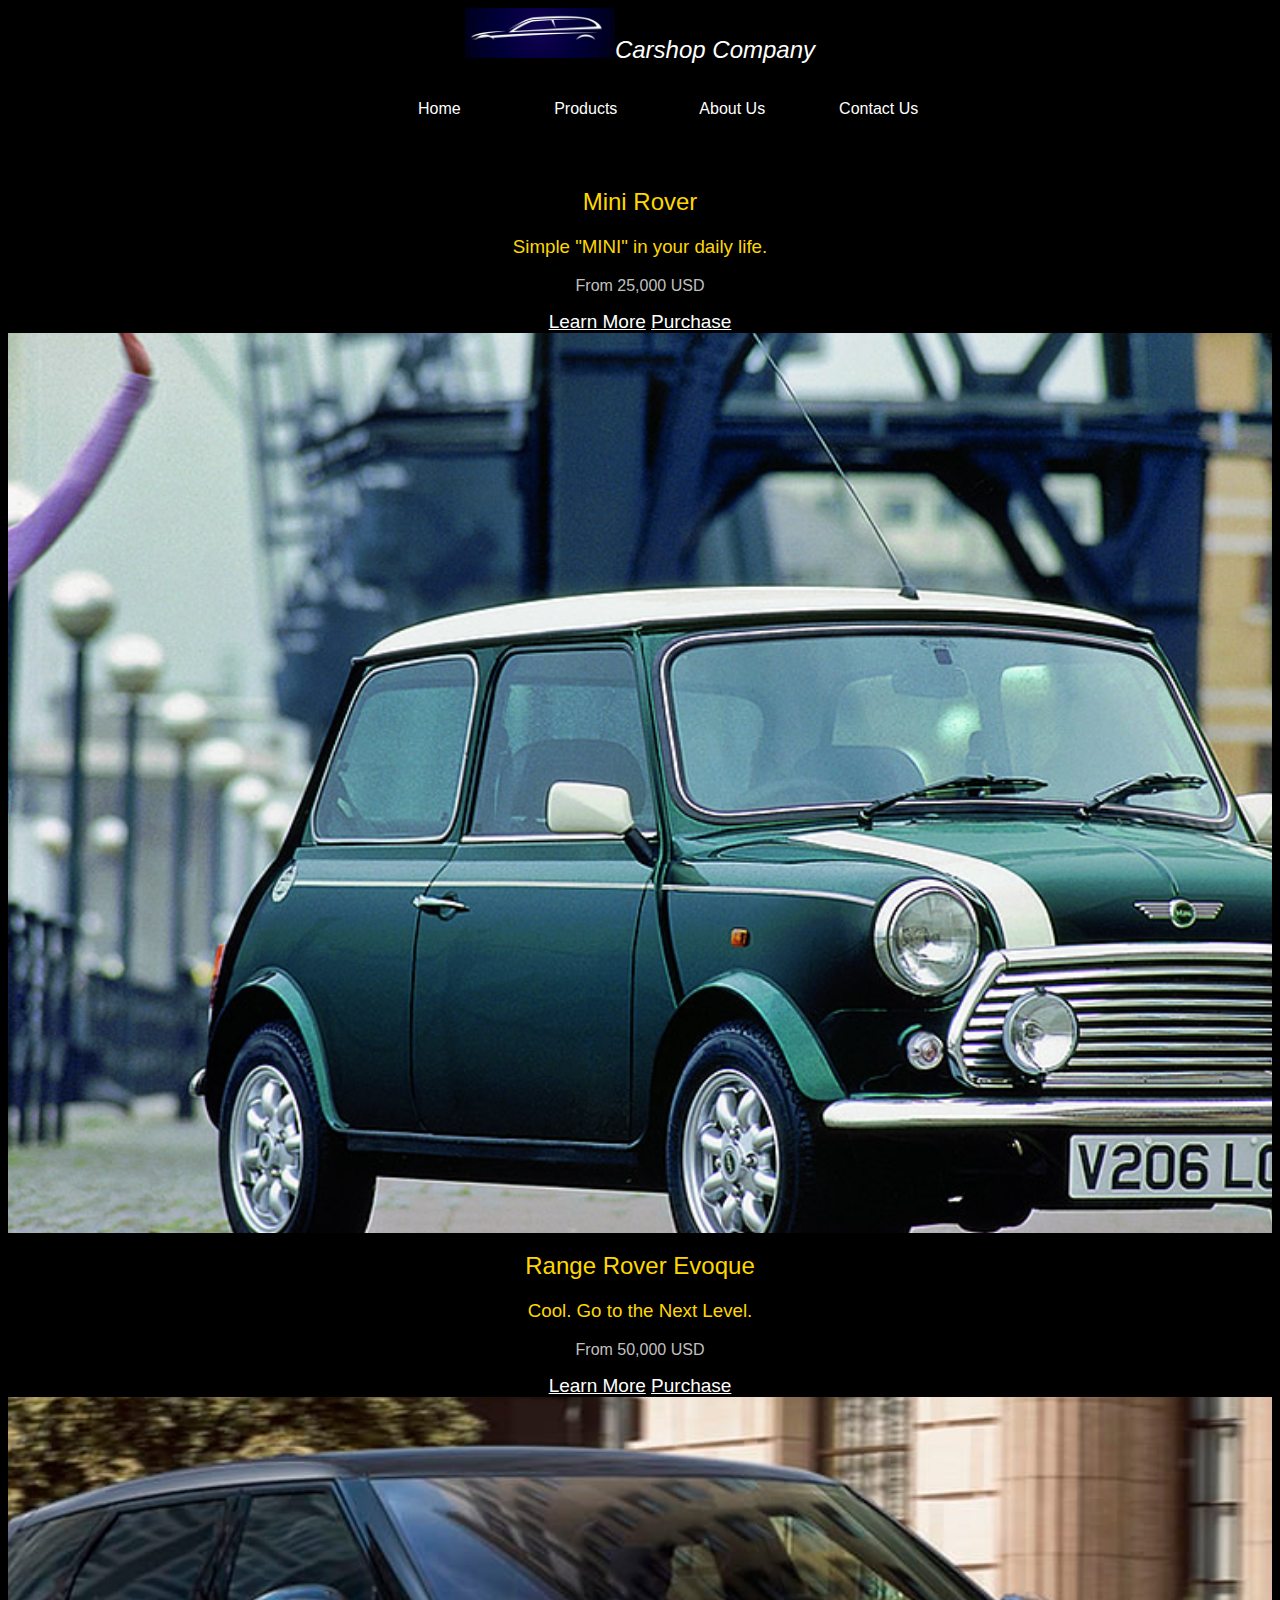
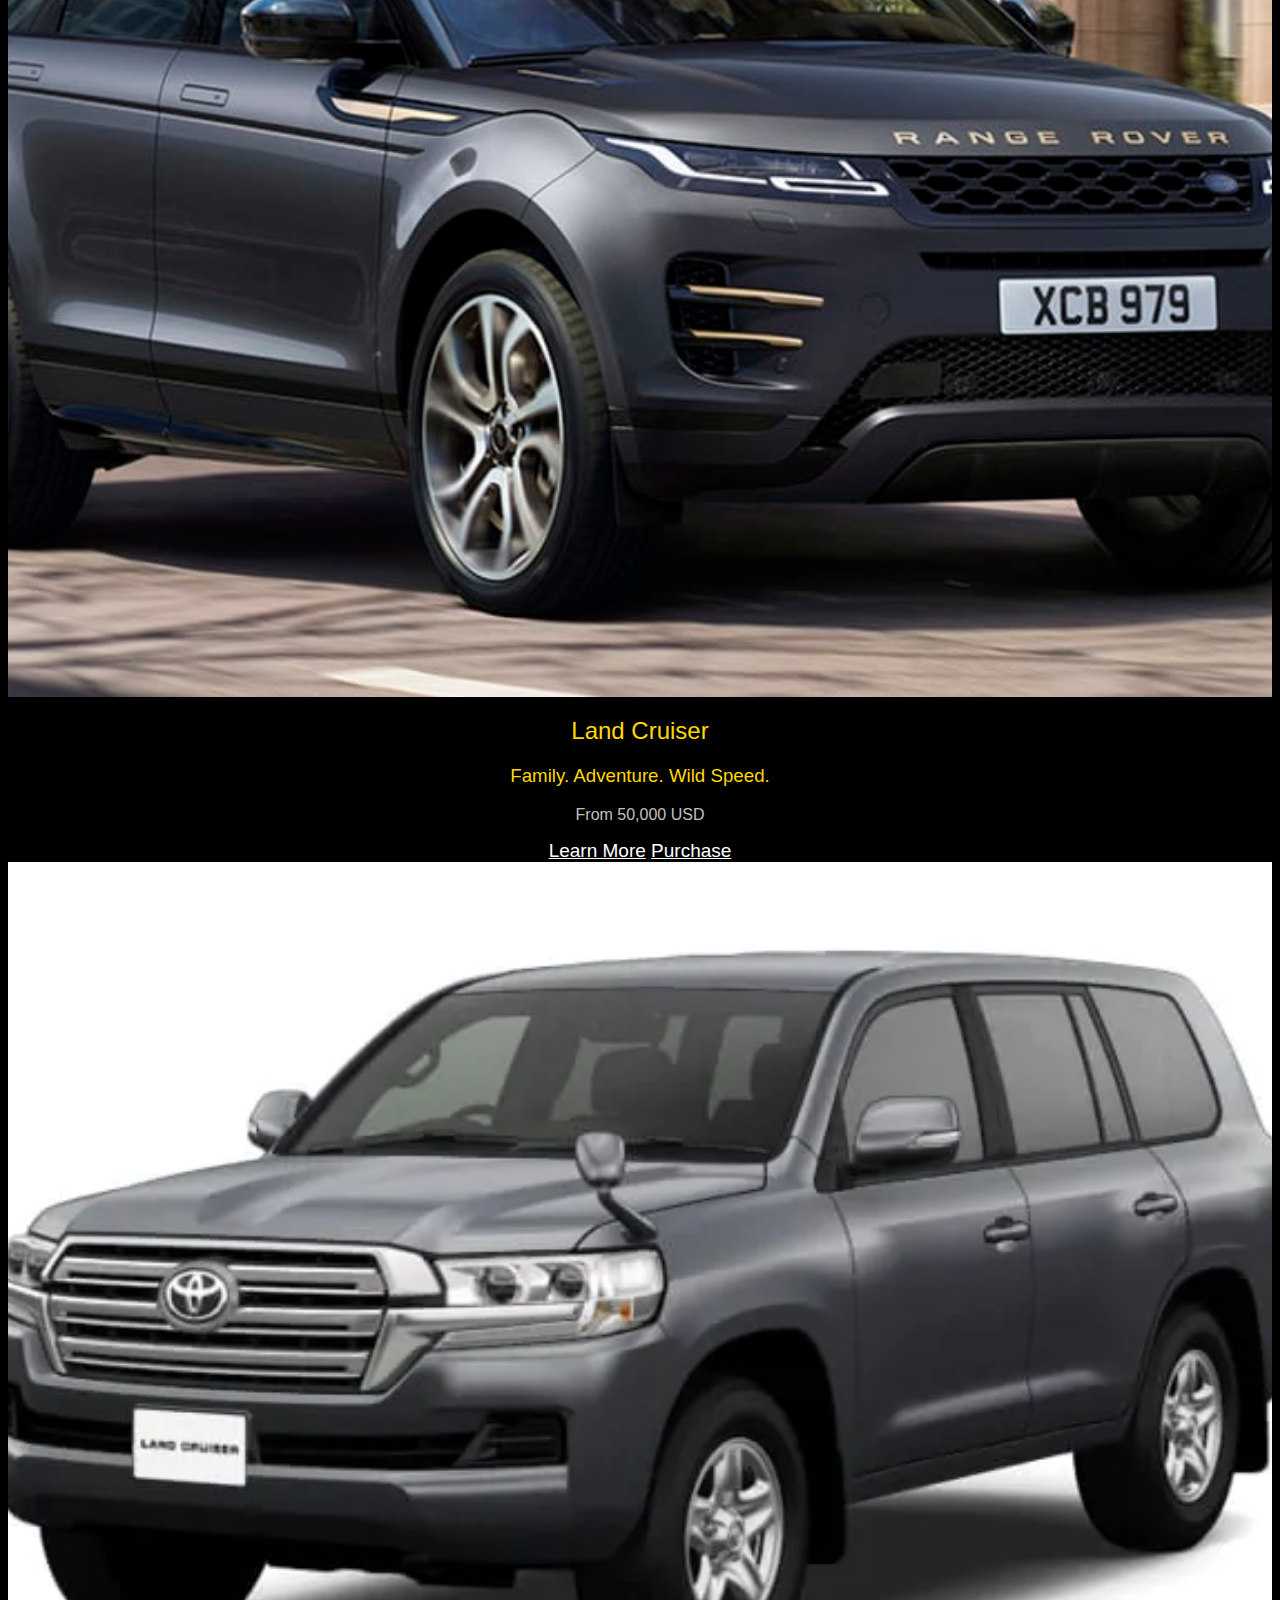
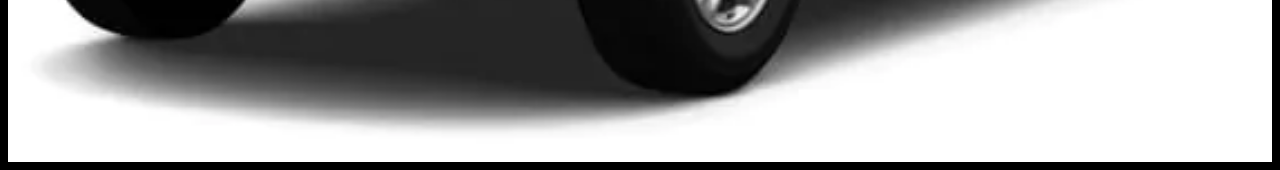
<file: index.html>
<!DOCTYPE html>
<html lang="en">
<head>
    <meta charset="UTF-8">
    <meta name="viewport" content="width=device-width, initial-scale=1.0">
    <title>Carshop Homepage</title>
    <link rel="stylesheet" type="text/css" href="css/general.css">
</head>



<body style="background-color: black; color: white">
<div>
        <header id="container" class="container">
            <div id="tytle" class="tytle">
                <img src="images/logo2.png" width="150" height="50">Carshop Company
            </div>
        </header>
        <nav id="tytlenav" class="tytlenav">
                <ul class="tytlenav_list">
                    <li>
                        <a href="index.html" style="color: white;">
                            <strong>Home</strong>
                        </a>
                    </li>
                    <li>
                        <a href="products.html" style="color: white;">
                            <strong>Products</strong>
                        </a>
                    </li>
                    <li>
                        <a href="about_us.html" style="color: white;">
                            <strong>About Us</strong>
                        </a>
                    </li>
                    <li>
                        <a href="contacts_us.html" style="color: white;">
                            <strong>Contact Us</strong>
                        </a>
                    </li>
                </ul>
                
        </nav>
        <br>
        <div class="minirover" id="t_minirover">
            <h2 class="headline">Mini Rover</h2>
            <h3 class="subhead">Simple "MINI" in your daily life.</h3>
            <p class="principal_info">From 25,000 USD</p>
            <div class="cta-links">
                <a href="products.html" style="color: white;">Learn More</a>
                <a href="products.html" style="color: white;">Purchase</a>
            </div>
            <div class="image_wrapper" id="image_wrapper1">
              
           </div>
        </div>
       
        <div class="rangerover" id="t_rangerover">
           <h2 class="headline">Range Rover Evoque</h2>
           <h3 class="subhead">Cool. Go to the Next Level.</h3>
           <p class="principal_info">From 50,000 USD</p>
           <div class="cta-links">
               <a href="products.html" style="color: white;">Learn More</a>
               <a href="products.html" style="color: white;">Purchase</a>
           </div>
           <div class="image_wrapper" id="image_wrapper2">
               
           </div>
       </div>
       <div class="landcruiser" id="t_landcruiser">
           <h2 class="headline">Land Cruiser</h2>
           <h3 class="subhead">Family. Adventure. Wild Speed.</h3>
           <p class="principal_info">From 50,000 USD</p>
           <div class="cta-links">
                   <a href="products.html" style="color: white;">Learn More</a>
                   <a href="products.html" style="color: white;">Purchase</a>
            </div>
            <div class="image_wrapper" id="image_wrapper3">
               
           </div>
       </div>
       
</div>


    
</body>
</html>
</file>
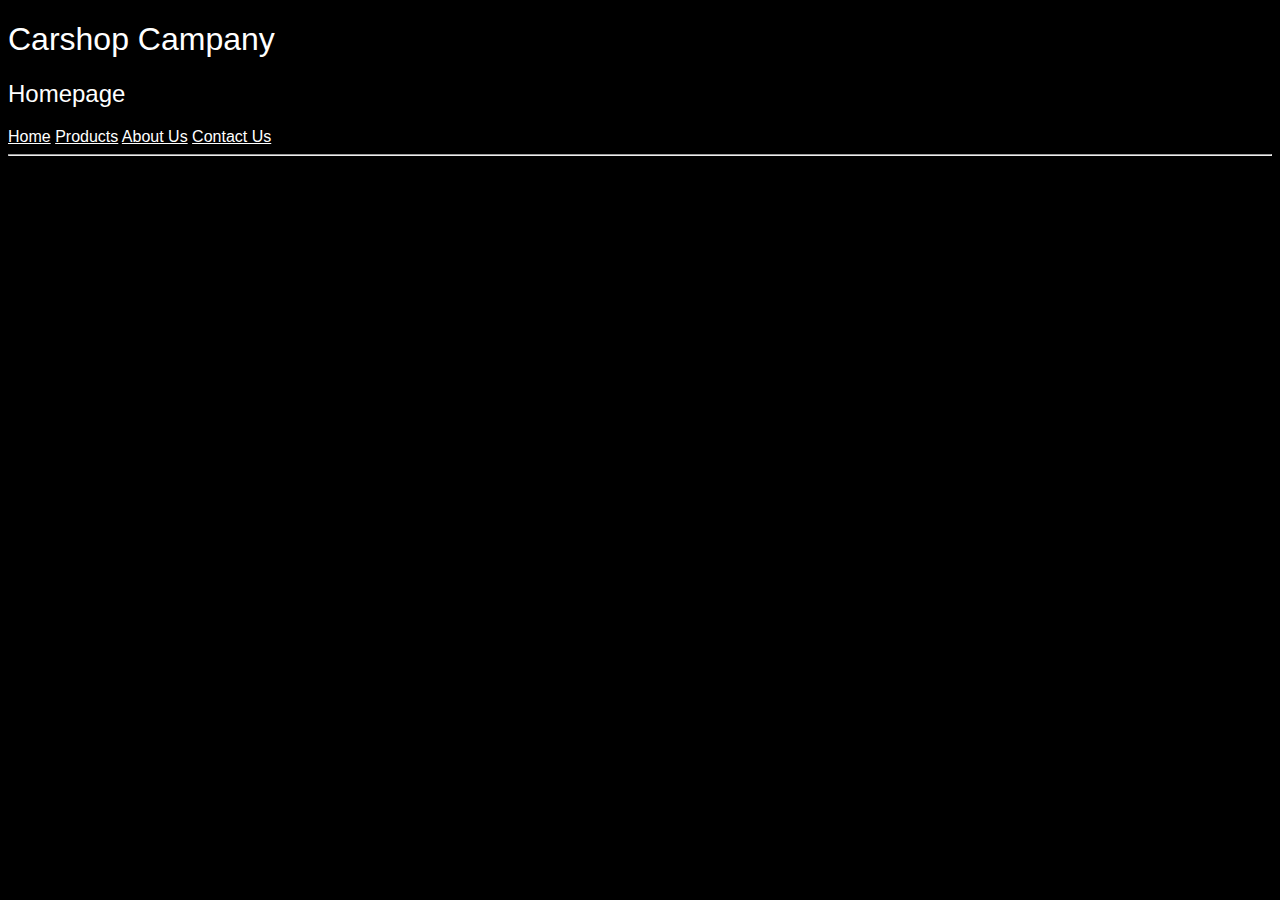
<file: 1_Ourhistory.html>
<!DOCTYPE html>
<html lang="en">
<head>
    <meta charset="UTF-8">
    <meta name="viewport" content="width=device-width, initial-scale=1.0">
    <title>Our History</title>
    
    <link rel="stylesheet" type="text/css" href="css/general.css">
</head>
<body style="background-color: black; color: white;">
    <h1 style="font-size: 32px; ">Carshop Campany</h1>
    <h2>Homepage</h2>

    <a href="index.html" style="color: white;">Home</a>
    <a href="products.html" style="color: white;">Products</a>
    <a href="about_us.html" style="color: white;">About Us</a>
    <a href="contacts_us.html" style="color: white;">Contact Us</a>

    <hr>
    
</body>
</html>
</file>
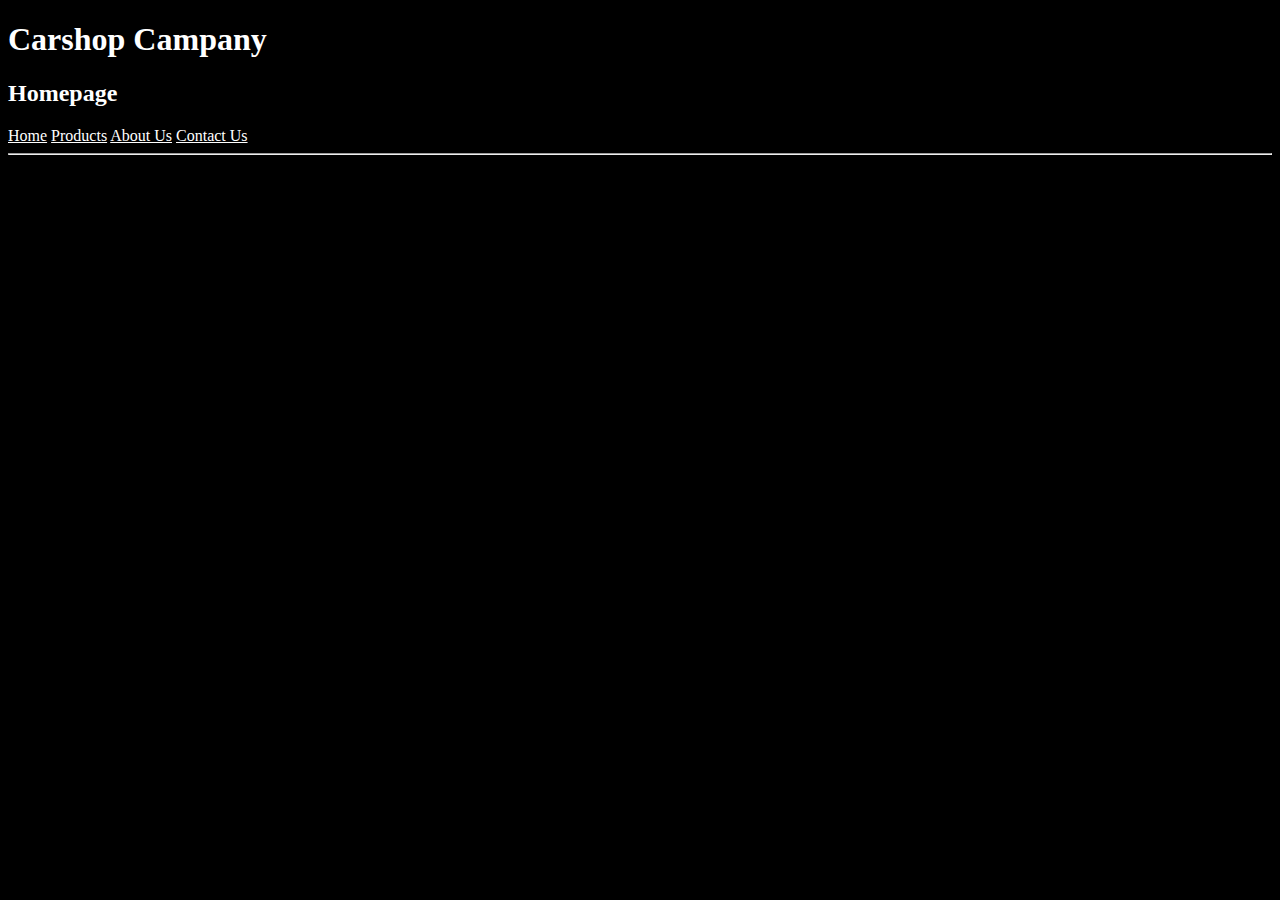
<file: 1_presidentmassage.html>
<!DOCTYPE html>
<html lang="en">
<head>
    <meta charset="UTF-8">
    <meta name="viewport" content="width=device-width, initial-scale=1.0">
    <title>Message from CEO</title>
</head>
<body style="background-color: black; color: white">
    <h1 style="font-size: 32px; ">Carshop Campany</h1>
    <h2>Homepage</h2>

    <a href="index.html" style="color: white;">Home</a>
    <a href="products.html" style="color: white;">Products</a>
    <a href="about_us.html" style="color: white;">About Us</a>
    <a href="contacts_us.html" style="color: white;">Contact Us</a>

    <hr>
    
</body>
</html>
</file>
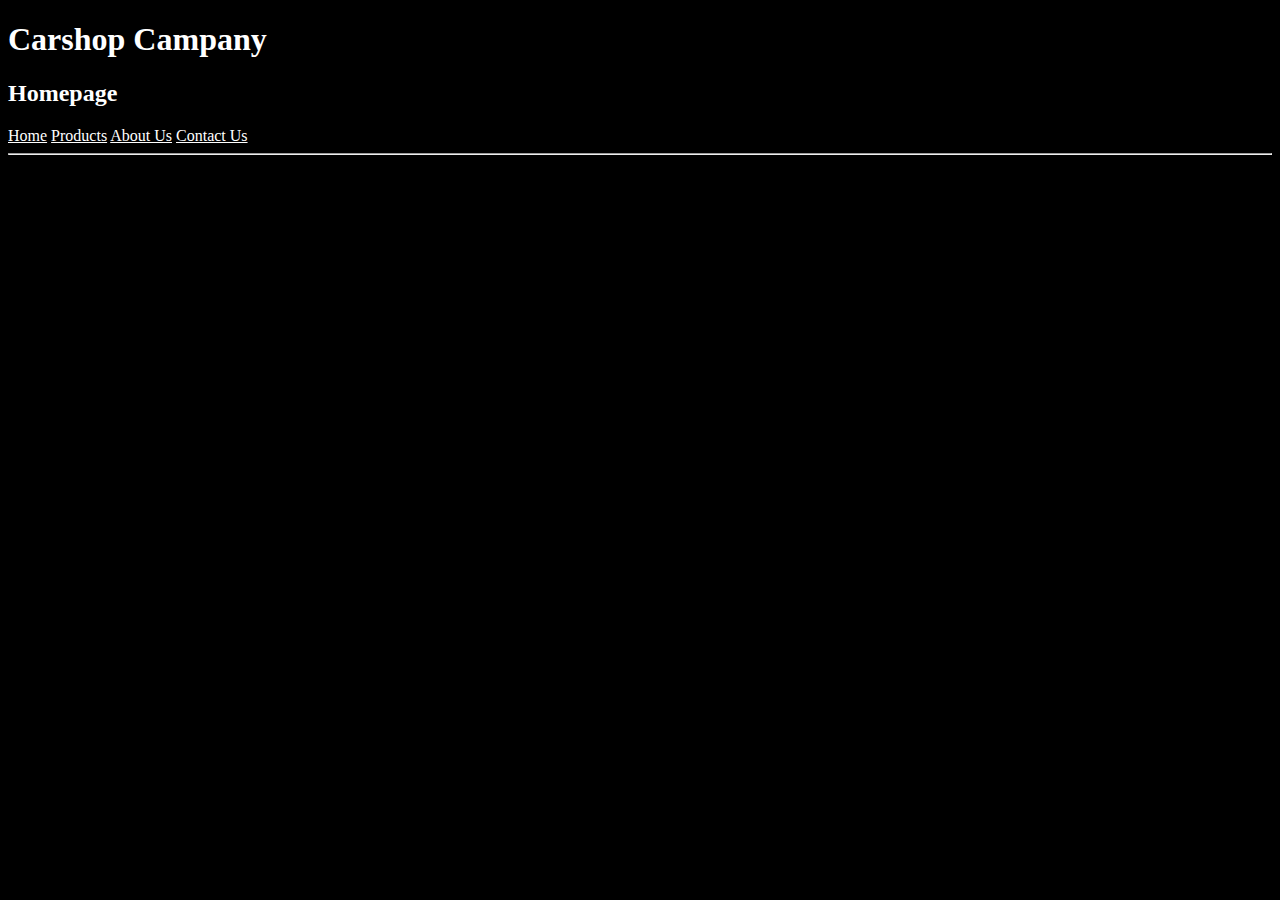
<file: 1_profile.html>
<!DOCTYPE html>
<html lang="en">
<head>
    <meta charset="UTF-8">
    <meta name="viewport" content="width=device-width, initial-scale=1.0">
    <title>Profile</title>
</head>
<body style="background-color: black; color: white">
    <h1 style="font-size: 32px; ">Carshop Campany</h1>
    <h2>Homepage</h2>

    <a href="index.html" style="color: white;">Home</a>
    <a href="products.html" style="color: white;">Products</a>
    <a href="about_us.html" style="color: white;">About Us</a>
    <a href="contacts_us.html" style="color: white;">Contact Us</a>

    <hr>
    
</body>
</html>
</file>
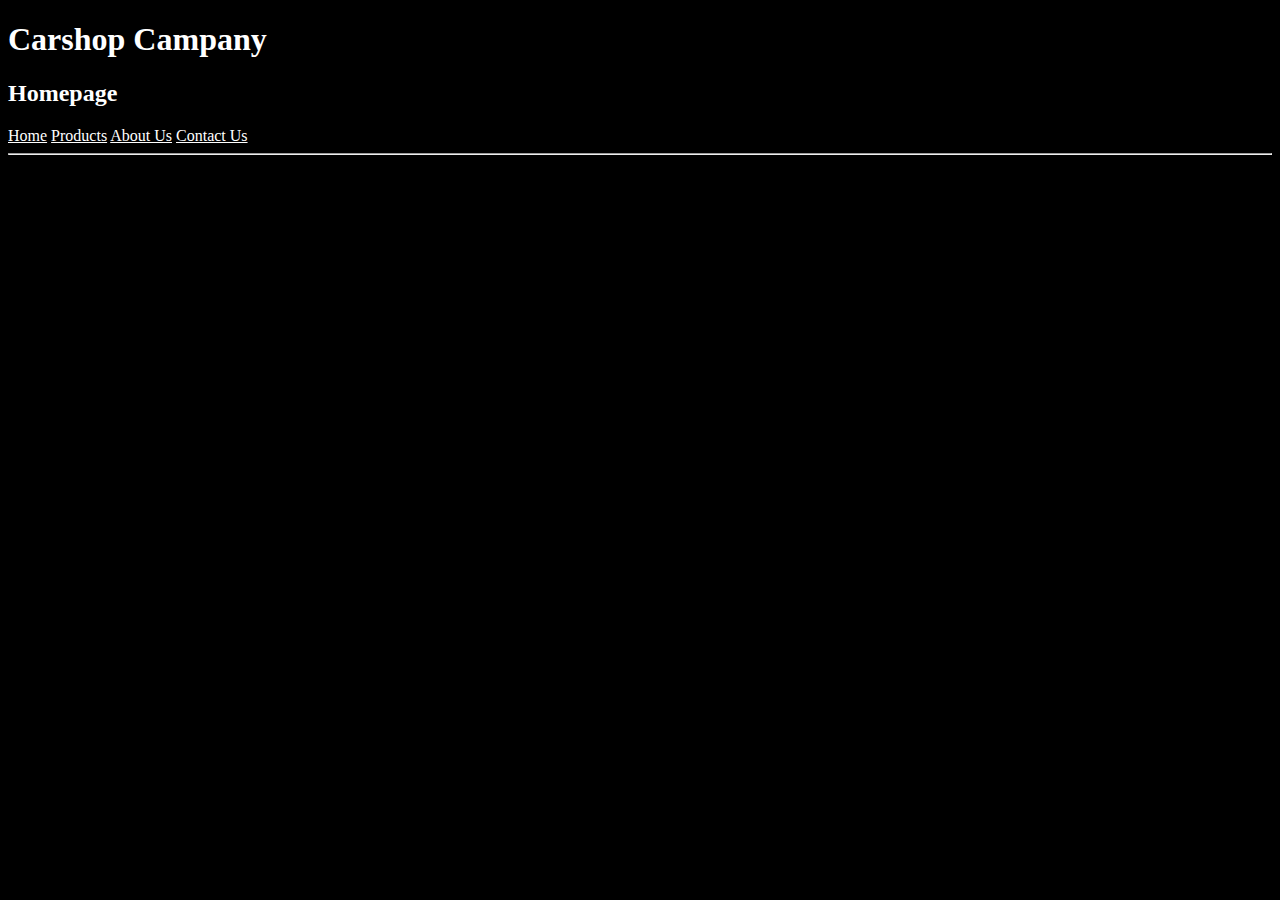
<file: 1_VisionMission.html>
<!DOCTYPE html>
<html lang="en">
<head>
    <meta charset="UTF-8">
    <meta name="viewport" content="width=device-width, initial-scale=1.0">
    <title>Vision&Mision</title>
</head>
<body style="background-color: black; color: white">
    <h1 style="font-size: 32px; ">Carshop Campany</h1>
    <h2>Homepage</h2>

    <a href="index.html" style="color: white;">Home</a>
    <a href="products.html" style="color: white;">Products</a>
    <a href="about_us.html" style="color: white;">About Us</a>
    <a href="contacts_us.html" style="color: white;">Contact Us</a>

    <hr>
    
</body>
</html>
</file>
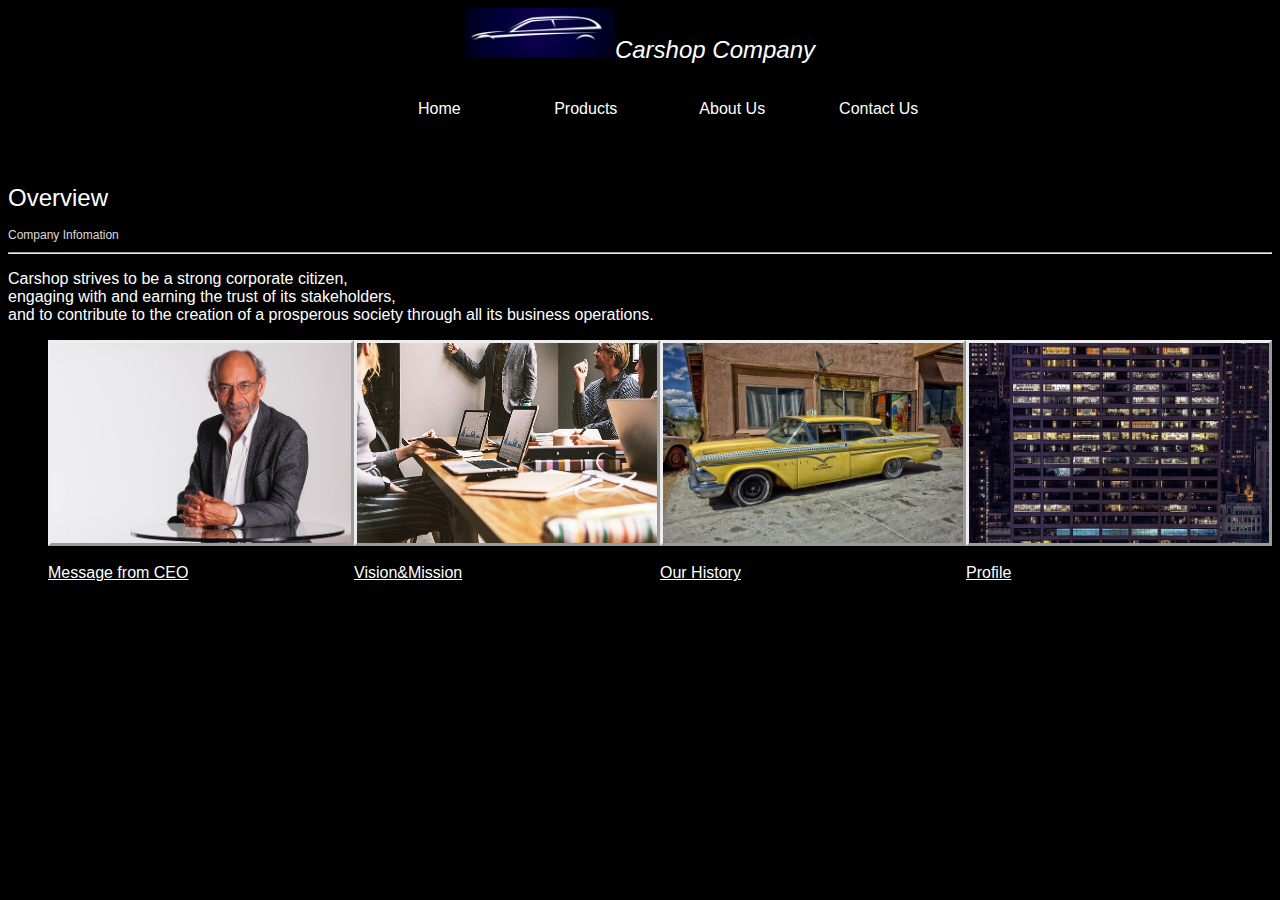
<file: about_us.html>
<!DOCTYPE html>
<html lang="en">
<head>
    <meta charset="UTF-8">
    <meta name="viewport" content="width=device-width, initial-scale=1.0">
    <title>About Us</title>
    <link rel="stylesheet" type="text/css" href="css/general.css">
</head>

<body style="background-color: black; color: white">
    

    <div>
        <header id="container" class="container">
            <div id="tytle" class="tytle">
                <img src="images/logo2.png" width="150" height="50">Carshop Company
            </div>
        </header>
        <nav id="tytlenav" class="tytlenav">
                <ul class="tytlenav_list">
                    <li>
                        <a href="index.html" style="color: white;">
                            <strong>Home</strong>
                        </a>
                    </li>
                    <li>
                        <a href="products.html" style="color: white;">
                            <strong>Products</strong>
                        </a>
                    </li>
                    <li>
                        <a href="about_us.html" style="color: white;">
                            <strong>About Us</strong>
                        </a>
                    </li>
                    <li>
                        <a href="contacts_us.html" style="color: white;">
                            <strong>Contact Us</strong>
                        </a>
                    </li>
                </ul>
                
        </nav>
        <br>
        <h1 style="font-size: 24px;">Overview</h1>
        <h2 style="font-size: 12px; color: gainsboro">Company Infomation</h2>
        <hr>
        <p>
            Carshop strives to be a strong corporate citizen, <br>
            engaging with and earning the trust of its stakeholders, <br>
            and to contribute to the creation of a prosperous society through all its business operations.
        </p>
        
        <ul id="aboutusoverview">
            <a href="1_presidentmassage.html" style="color: white;"><img src="images/aboutus/president.jpg"  class="aboutusfig"><br>Message from CEO</a>
            <a href="1_VisionMission.html" style="color: white;"><img src="images/aboutus/visionmission.jpg" class="aboutusfig"><br>Vision&Mission</a>
            <a href="1_Ourhistory.html" style="color: white;"><img src="images/product/old-car.jpg" class="aboutusfig"><br>Our History</a>
            <a href="1_profile.html" style="color: white;"><img src="images/aboutus/company-profile.jpg" class="aboutusfig"><br>Profile</a>
            
        </ul>
    
    </div>
  
    
    
    
</body>
</html>
</file>
<file: css/general.css>
#tytle {
    background-color: black;
    color: white;
    text-align: center;
    height: 60px;
    vertical-align: 50%;
    font-size: 24px;
    font-weight: lighter;
    font-style: italic;
}

a:hover {
    background-color: darkmagenta;
}

input:focus, textarea:focus {
    background-color: gold;
}

#tytlenav {
    list-style: none;
    text-align: center;
    justify-content: space-between;
    width: 100%;
    background-color: black;
    overflow: hidden;


}

#tytlenav li {
    list-style: none;
    width: 140px;
    text-align: center;
    height: 50px;
    line-height: 50px;
    margin-right: 2px;
    display: inline-block;
    
}

#tytlenav li a {
    text-decoration: none;
    color: white;
    font-weight: bold;
    padding: 20px;
    text-align: center;
}

#image_wrapper1 {
    background-image: url("../images/index/minirover.jpg");
    background-repeat: no-repeat;
    background-size: 150%;
    background-position: center center;
    min-height: 100vh;
    width: 100%;
    position: relative;
}
#image_wrapper2 {
    background-image: url("../images/index/Range-Rover-Evoque.jpg");
    background-repeat: no-repeat;
    background-size: 150%;
    background-position: center center;
    min-height: 100vh;
    width: 100%;
    position: relative;
    
}
#image_wrapper3 {
    background-image: url("../images/index/Landcruiser.webp");
    background-repeat: no-repeat;
    background-size: 150%;
    background-position: center center;
    min-height: 100vh;
    width: 100%;
    position: relative;
}



.headline {
    font-weight: 200px;
    font-style: bold;
    text-align: center;
    color: gold;
}

.subhead {
    font-weight: 100px;
    font-style: normal;
    text-align: center;
    color: gold;
}

.principal_info {
    display: block;
    margin-block-start: 1em;
    margin-block-end: 1em;
    margin-inline-start: 0px;
    margin-inline-end: 0px;
    text-align: center;
    color: silver;
}

.cta-links {
    display: inline-block;
    font-style: normal;
    color: white;
    font-size: 19px;
    margin-left: auto;
    margin-right: auto;
    position: relative;
    display: block;
    width: 100%;
    text-align: center;
    
}






* {
    font-family: Arial, Helvetica, sans-serif;
    font-weight: normal;
}



td {
    border-collapse: separate;
}
table {
    margin: auto auto;
}

.aboutusfig {
    width: 300px; 
    height: 200px;
    display: flex;
    position: relative;
    border-style: outset;
    
}
#aboutusoverview {
    display: flex;
    position: relative;
}
</file>
